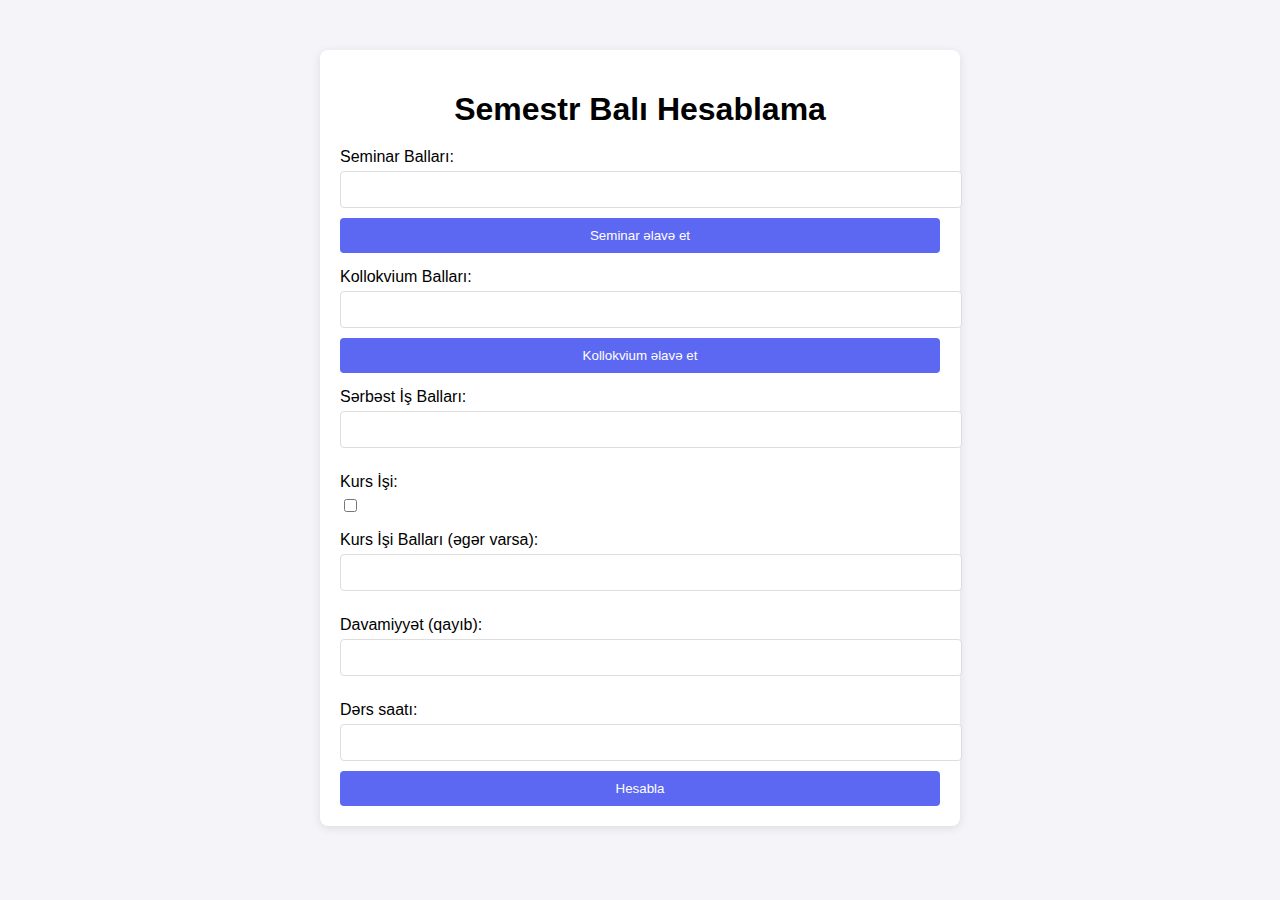
<file: src/main/resources/static/index.html>
<!DOCTYPE html>
<html lang="az">
<head>
    <meta charset="UTF-8">
    <meta name="viewport" content="width=device-width, initial-scale=1.0">
    <title>Semestr Balı Hesablama</title>
    <link rel="stylesheet" href="style.css">
</head>
<body>
    <div class="container">
        <h1>Semestr Balı Hesablama</h1>
        <form action="/hesabla" method="post">
            <div id="seminarBallariContainer">
                <label for="seminarBallari1">Seminar Balları:</label>
                <input type="number" id="seminarBallari1" name="seminarBallari" min="0" max="10" required>
            </div>
            <button type="button" onclick="addSeminarField()">Seminar əlavə et</button>

            <div id="kollokviumBallariContainer">
                <label for="kollokviumBallari1">Kollokvium Balları:</label>
                <input type="number" id="kollokviumBallari1" name="kollokviumBallari" min="0" max="10" required>
            </div>
            <button type="button" onclick="addKollokviumField()">Kollokvium əlavə et</button>


            <label for="serbestIsBal">Sərbəst İş Balları:</label>
            <input type="number" id="serbestIsBal" name="serbestIsBal" min="0" max="10" required>

            <label for="kursIsi">Kurs İşi:</label>
            <input type="checkbox" id="kursIsi" name="kursIsi">

            <label for="kursIsiBallari">Kurs İşi Balları (əgər varsa):</label>
            <input type="number" id="kursIsiBallari" name="kursIsiBallari" min="0" max="10">

            <label for="davamiyyet">Davamiyyət (qayıb):</label>
            <input type="number" id="davamiyyet" name="davamiyyet" required>

            <label for="dersSaati">Dərs saatı:</label>
            <input type="number" id="dersSaati" name="dersSaati" required>

            <button type="submit">Hesabla</button>
        </form>
    </div>

    <script>
        let seminarCount = 1;
        let kollokviumCount = 1;

        function addSeminarField() {
            seminarCount++;
            const container = document.getElementById('seminarBallariContainer');
            const input = document.createElement('input');
            input.type = 'number';
            input.name = 'seminarBallari';
            input.min = '0';
            input.max = '10';
            input.required = true;
            container.appendChild(input);
        }

        function addKollokviumField() {
            kollokviumCount++;
            const container = document.getElementById('kollokviumBallariContainer');
            const input = document.createElement('input');
            input.type = 'number';
            input.name = 'kollokviumBallari';
            input.min = '0';
            input.max = '10';
            input.required = true;
            container.appendChild(input);
        }
    </script>
</body>
</html>
</file>
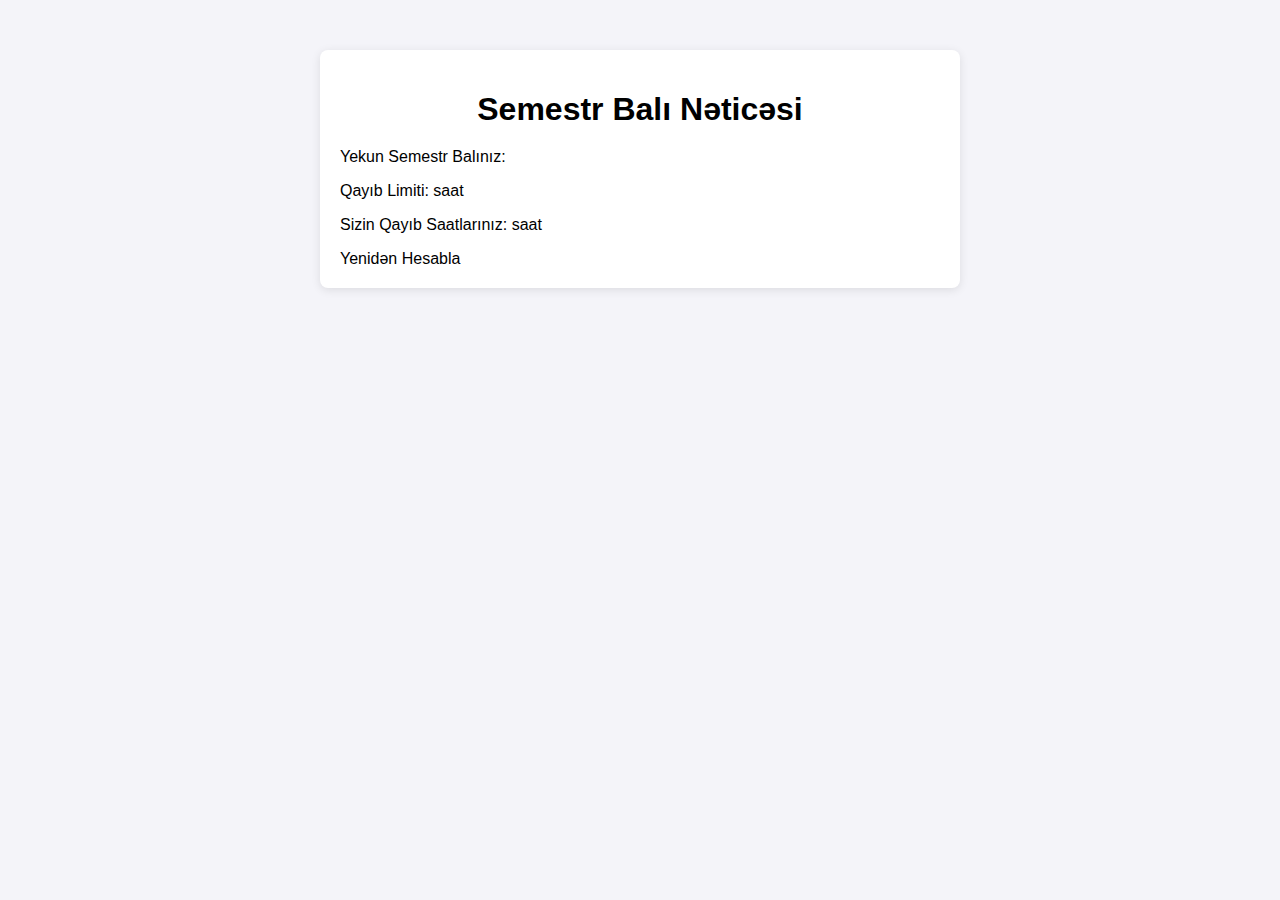
<file: src/main/resources/static/netice.html>
<!DOCTYPE html>
<html lang="az">
<head>
    <meta charset="UTF-8">
    <meta name="viewport" content="width=device-width, initial-scale=1.0">
    <title>Nəticə</title>
    <link rel="stylesheet" href="style.css">
</head>
<body>
    <div class="container">
        <h1>Semestr Balı Nəticəsi</h1>
        <p>Yekun Semestr Balınız: <span th:text="${yekunBal}"></span></p>
        <p>Qayıb Limiti: <span th:text="${qaliqLimiti}"></span> saat</p>
        <p>Sizin Qayıb Saatlarınız: <span th:text="${qaliqQayib}"></span> saat</p>
        <a th:href="@{/}">Yenidən Hesabla</a>        
    </div>
</body>
</html>
</file>
<file: src/main/resources/static/style.css>
body {
    font-family: Arial, sans-serif;
    background-color: #f4f4f9;
}

.container {
    max-width: 600px;
    margin: 50px auto;
    padding: 20px;
    background-color: #fff;
    border-radius: 8px;
    box-shadow: 0 2px 10px rgba(0,0,0,0.1);
}

h1 {
    text-align: center;
    margin-bottom: 20px;
}

label {
    display: block;
    margin: 15px 0 5px;
}

input[type="number"],
select {
    width: 100%;
    padding: 10px;
    margin-bottom: 10px;
    border: 1px solid #ddd;
    border-radius: 4px;
}

button {
    width: 100%;
    padding: 10px;
    background-color: #5c67f2;
    color: white;
    border: none;
    border-radius: 4px;
    cursor: pointer;
}

button:hover {
    background-color: #3a44c0;
}
</file>
